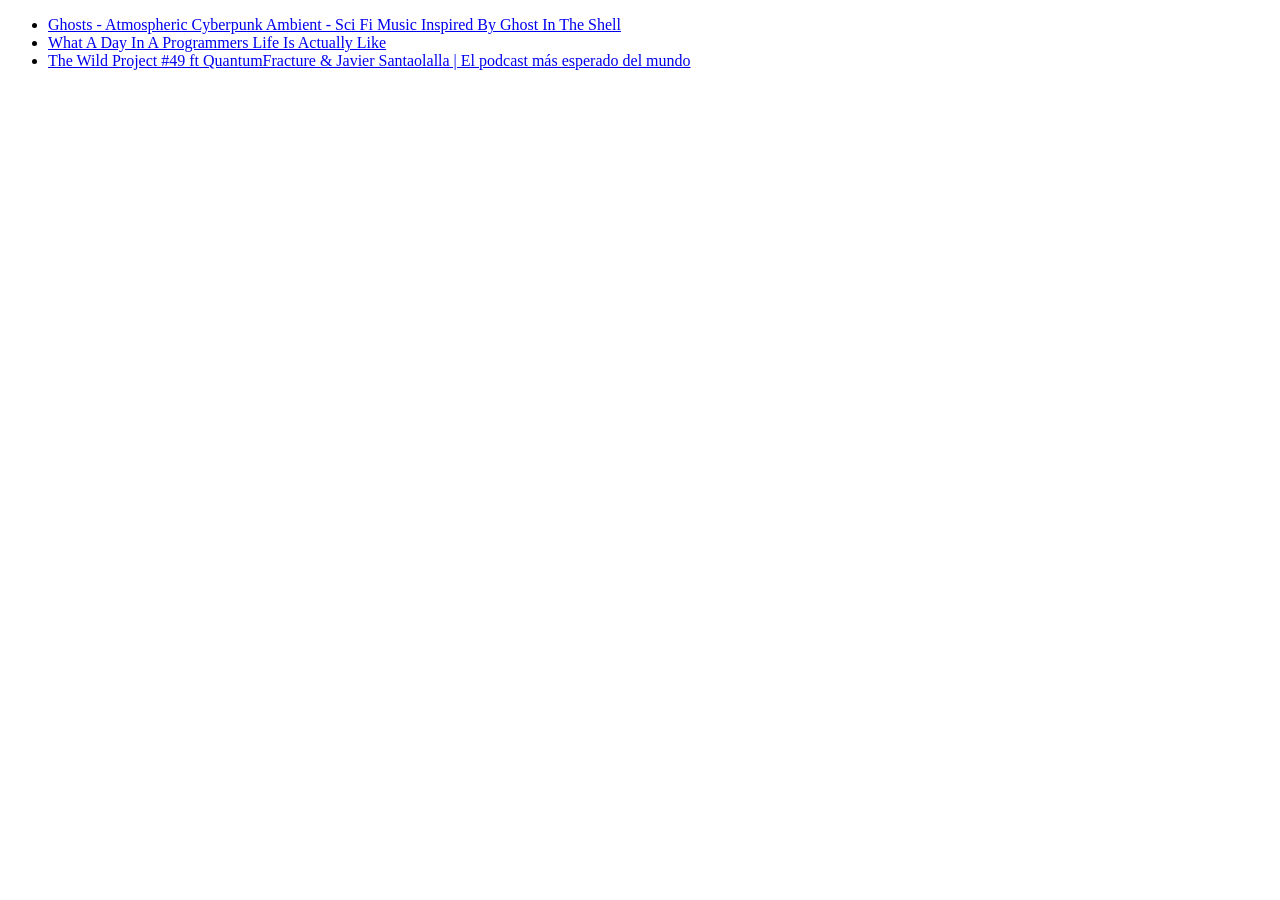
<file: Ejercicio 1.html>
<!DOCTYPE html>
<html lang="en">
<head>
    <meta charset="UTF-8">
    <meta http-equiv="X-UA-Compatible" content="IE=edge">
    <meta name="viewport" content="width=device-width, initial-scale=1.0">
    <title>Ejercicio de Introducción a HTML en OpenBootcamp</title>
</head>
<body>
    

    <ul>
        <li><a href="https://www.youtube.com/watch?v=CKygRPp5-v0">Ghosts - Atmospheric Cyberpunk Ambient - Sci Fi Music Inspired By Ghost In The Shell</a></li>
        <li><a href="https://www.youtube.com/watch?v=QjMJsQx_O7o">What A Day In A Programmers Life Is Actually Like</a></li>
        <li><a href="https://www.youtube.com/watch?v=48Ltw4R6yIA&t=2s">The Wild Project #49 ft QuantumFracture & Javier Santaolalla | El podcast más esperado del mundo</a></li>
    </ul>
</body>
</html>
</file>
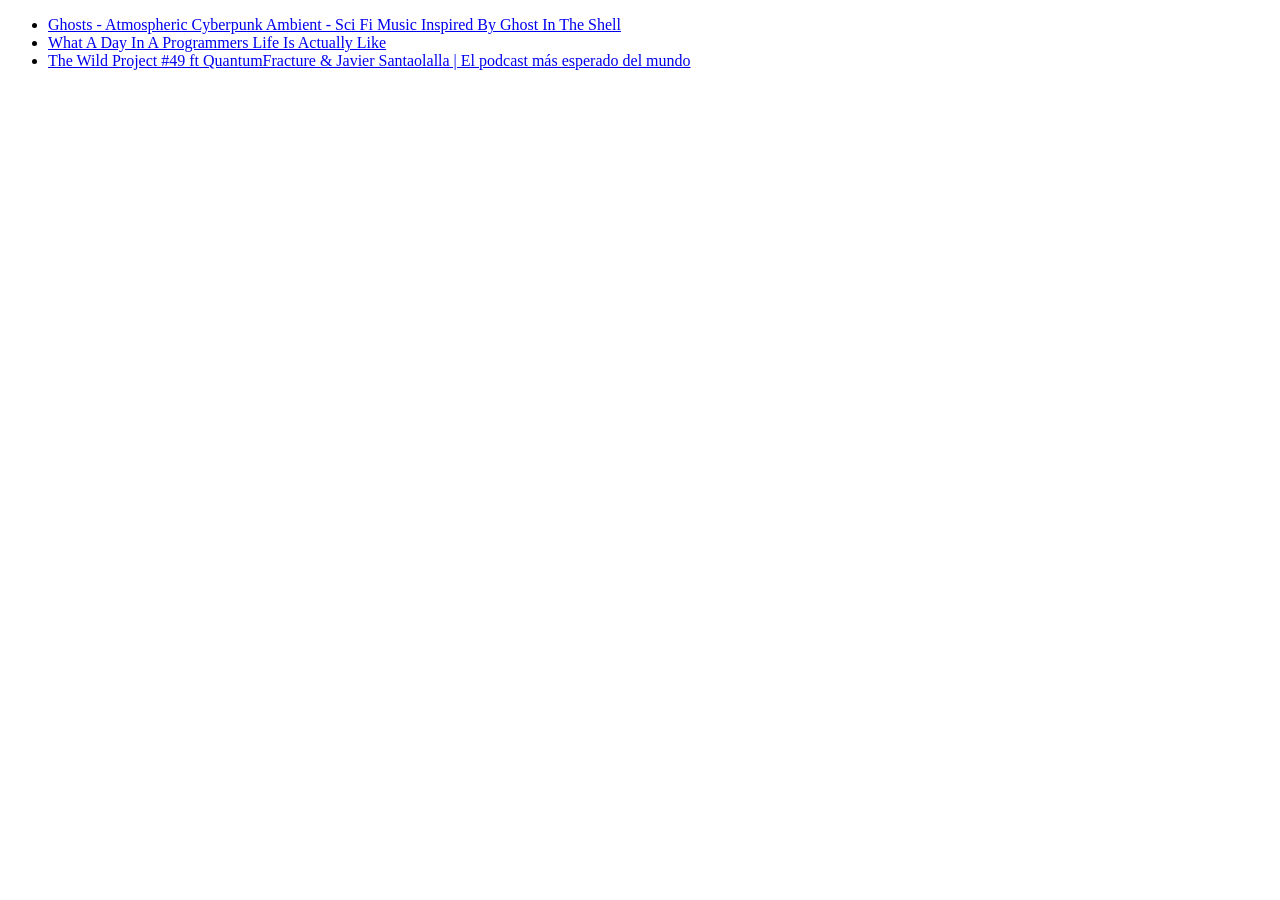
<file: Sección 1, Ejercicio.html>
<!DOCTYPE html>
<html lang="en">
<head>
    <meta charset="UTF-8">
    <meta http-equiv="X-UA-Compatible" content="IE=edge">
    <meta name="viewport" content="width=device-width, initial-scale=1.0">
    <title>Ejercicio de Introducción a HTML en OpenBootcamp</title>
</head>
<body>
    

    <ul>
        <li><a href="https://www.youtube.com/watch?v=CKygRPp5-v0">Ghosts - Atmospheric Cyberpunk Ambient - Sci Fi Music Inspired By Ghost In The Shell</a></li>
        <li><a href="https://www.youtube.com/watch?v=QjMJsQx_O7o">What A Day In A Programmers Life Is Actually Like</a></li>
        <li><a href="https://www.youtube.com/watch?v=48Ltw4R6yIA&t=2s">The Wild Project #49 ft QuantumFracture & Javier Santaolalla | El podcast más esperado del mundo</a></li>
    </ul>
</body>
</html>
</file>
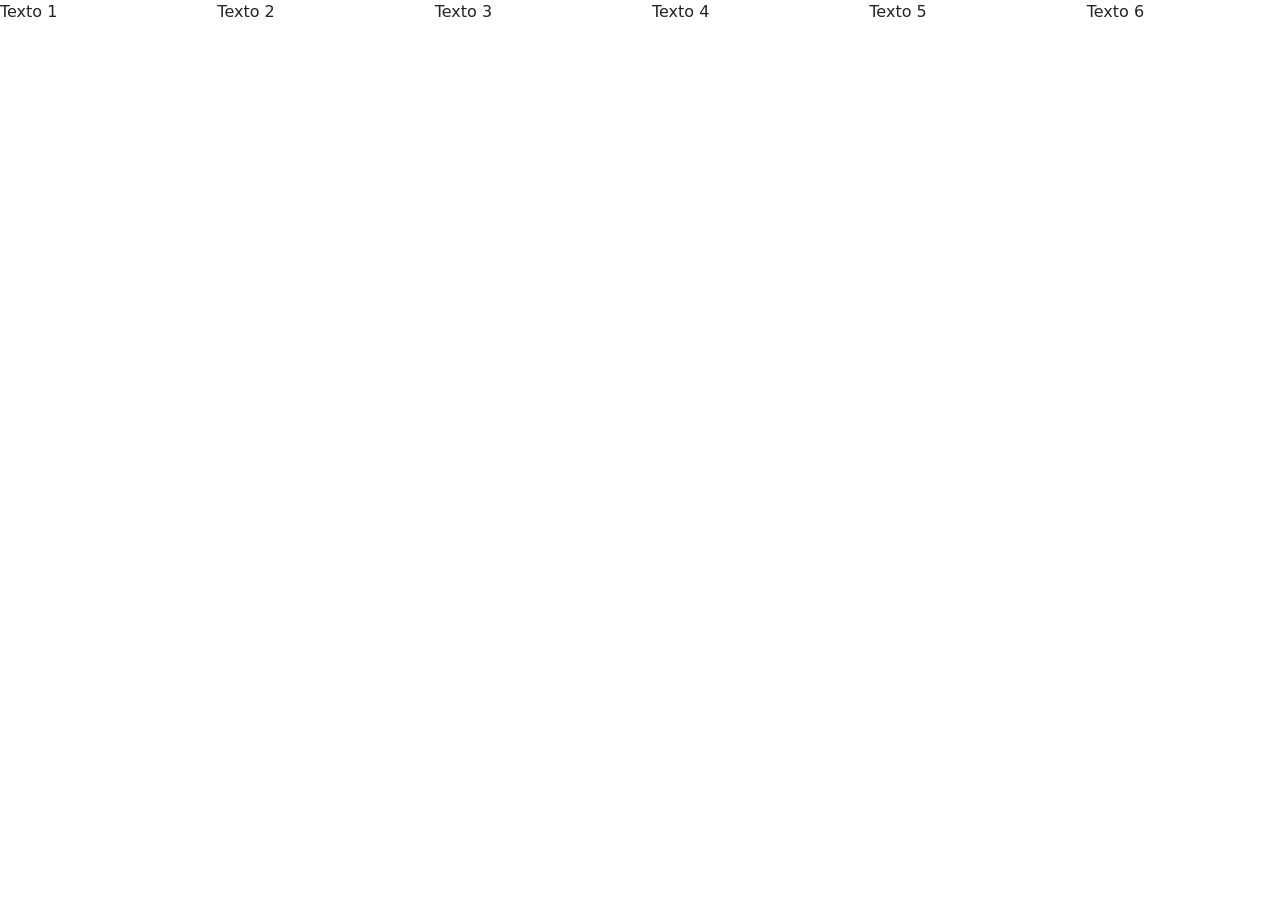
<file: Sección 11, Ejercicio.html>
<!DOCTYPE html>
<html lang="en">
  <head>
    <meta charset="UTF-8" />
    <meta http-equiv="X-UA-Compatible" content="IE=edge" />
    <meta name="viewport" content="width=device-width, initial-scale=1.0" />
    <title>Sistema grid de Bootstrap</title>
    <link href="https://cdn.jsdelivr.net/npm/bootstrap@5.2.3/dist/css/bootstrap.min.css" rel="stylesheet" integrity="sha384-rbsA2VBKQhggwzxH7pPCaAqO46MgnOM80zW1RWuH61DGLwZJEdK2Kadq2F9CUG65" crossorigin="anonymous">
  </head>
  <body>
    <div class="row">
      <div class="col-sm-6 col-md-4 col-lg-3 col-xl-2">Texto 1</div>
      <div class="col-sm-6 col-md-4 col-lg-3 col-xl-2">Texto 2</div>
      <div class="col-sm-6 col-md-4 col-lg-3 col-xl-2">Texto 3</div>
      <div class="col-sm-6 col-md-4 col-lg-3 col-xl-2">Texto 4</div>
      <div class="col-sm-6 col-md-4 col-lg-3 col-xl-2">Texto 5</div>
      <div class="col-sm-6 col-md-4 col-lg-3 col-xl-2">Texto 6</div>
    </div>
  </body>
  <script src="https://cdn.jsdelivr.net/npm/bootstrap@5.2.3/dist/js/bootstrap.bundle.min.js" integrity="sha384-kenU1KFdBIe4zVF0s0G1M5b4hcpxyD9F7jL+jjXkk+Q2h455rYXK/7HAuoJl+0I4" crossorigin="anonymous"></script>
</html>
</file>
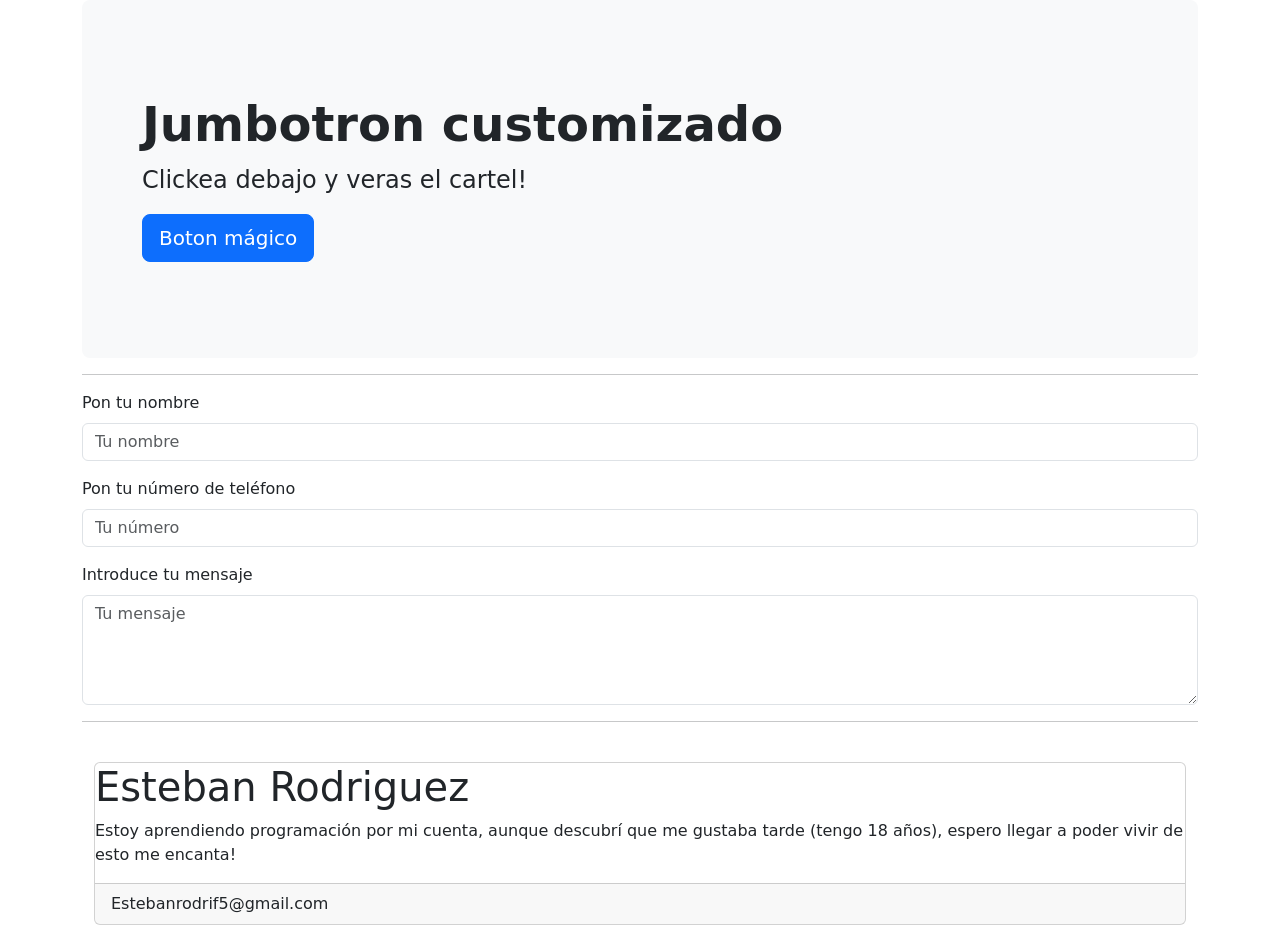
<file: Sección 12, Ejercicio.html>
<!DOCTYPE html>
<html lang="en">
<head>
    <meta charset="UTF-8">
    <meta http-equiv="X-UA-Compatible" content="IE=edge">
    <meta name="viewport" content="width=device-width, initial-scale=1.0">
    <link rel="stylesheet" href="https://cdn.jsdelivr.net/npm/bootstrap@5.2.3/dist/css/bootstrap.min.css">
    <title>Elementos de Interés en Bootstrap</title>
</head>
<body>
    <div class="container">
    <section>
        <div class="bg-light p-5 rounded-3">
            <div class="container-fluid py-5">
                <h1 class="display-5 fw-bold">Jumbotron customizado</h1>
                <p class="col-md-8 fs-4">Clickea debajo y veras el cartel!</p>
                <button
                type="button" 
                class="btn btn-primary btn-lg"
                data-bs-toggle="modal"
                data-bs-target="#thismodal">Boton mágico</button>
                <div class="modal" id="thismodal">
                    <div class="modal-dialog">
                        <div class="modal-content">
                            <h1 class="modal-header">Crees en los aliens?</h1>
                            <div class="modal-body">A mi parecer no estamos solos en el universo</div>
                            <div class="modal-footer">
                                <button class="btn btn-outline-secondary"
                                data-bs-dismiss="modal">Estamos solos...</button>
                                <button class="btn btn-primary"
                                data-bs-dismiss="modal">Estan en algún lugar del espacio!</button>
                            </div>
                        </div>
                    </div>
                </div>
            </div>
        </div>
    </section>
    <hr>
    <section>
        <form>
            <div class="mb-3">
                <label class="form-label" for="nombre">Pon tu nombre</label>
                <input id="nombre" type="text" class="form-control" placeholder="Tu nombre">
            </div>
            <div class="mb-3">
                <label class="form-label" for="number">Pon tu número de teléfono</label>
                <input id="number" type="number" class="form-control" placeholder="Tu número">
            </div>
            <div class="mb-3">
                <label class="form-label" for="textarea">Introduce tu mensaje</label>
                <textarea class="form-control" id="textarea" placeholder="Tu mensaje" rows="4"></textarea>
            </div>
        </form>
    </section>
    <hr>
    <section>
        <div class="container py-4">
            <div class="card">
                <h1 class="card-title">Esteban Rodriguez</h1>
                <p class="card-text">Estoy aprendiendo programación por mi cuenta, aunque descubrí que me gustaba tarde (tengo 18 años), espero llegar a poder vivir de esto me encanta!</p>
                <div class="card-footer">Estebanrodrif5@gmail.com</div>
            </div>
        </div>
    </section>
</div>
</body>
<script src="https://cdn.jsdelivr.net/npm/bootstrap@5.2.3/dist/js/bootstrap.bundle.min.js" integrity="sha384-kenU1KFdBIe4zVF0s0G1M5b4hcpxyD9F7jL+jjXkk+Q2h455rYXK/7HAuoJl+0I4" crossorigin="anonymous"></script>
</html>
</file>
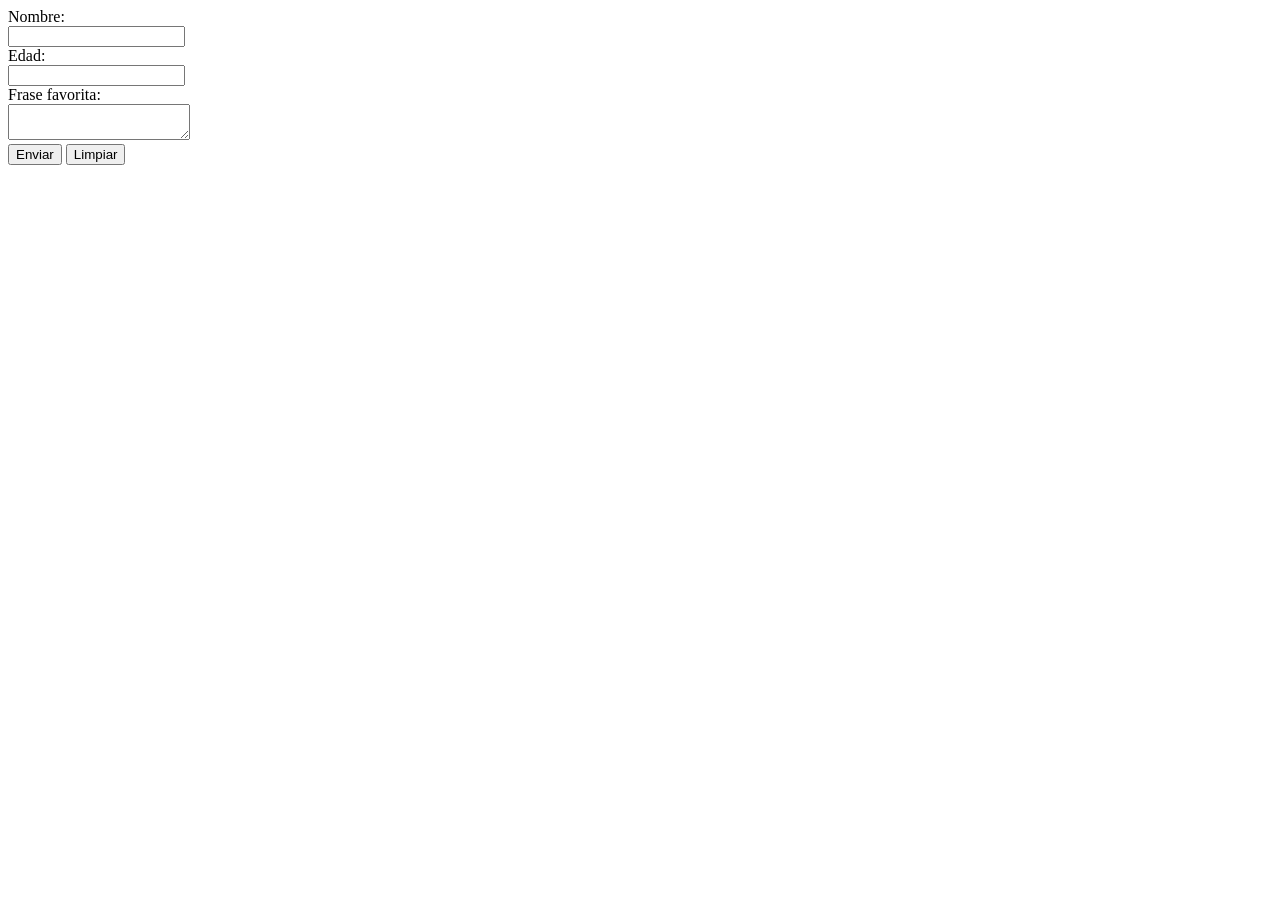
<file: Sección 2, Ejercicio 1.html>
<!DOCTYPE html>
<html lang="en">
<head>
    <meta charset="UTF-8">
    <meta http-equiv="X-UA-Compatible" content="IE=edge">
    <meta name="viewport" content="width=device-width, initial-scale=1.0">
    <title>Ejercicio 02 - Formularios en HTML</title>
</head>
<body>
    <form action="/">
        <label for="nombre">Nombre:</label><br>
        <input id="nombre" type="text" name="nombre"><br>
        <label for="edad">Edad:</label><br>
        <input id="edad" type="number" name="edad"><br>
        <label for="frase-favorita">Frase favorita:</label><br>
        <textarea id="frase-favorita" name="frase-favorita">            
        </textarea><br>
        <button type="submit">Enviar</button>
        <button type="reset">Limpiar</button>
    </form>
</body>
</html>
</file>
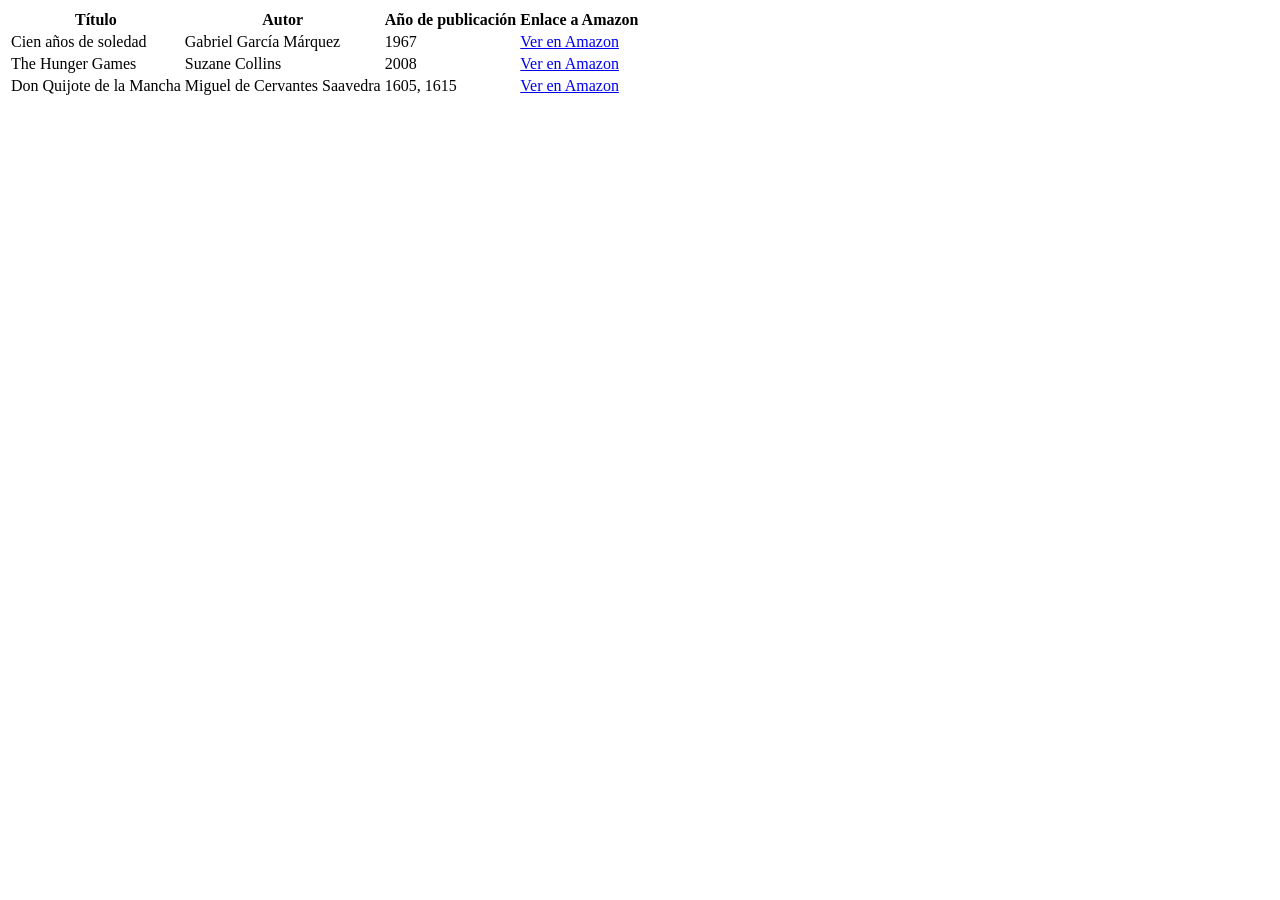
<file: Sección 2, Ejercicio 2.html>
<!DOCTYPE html>
<html lang="en">
<head>
    <meta charset="UTF-8">
    <meta http-equiv="X-UA-Compatible" content="IE=edge">
    <meta name="viewport" content="width=device-width, initial-scale=1.0">
    <title>Ejercicio 02/2 - Tablas en HTML</title>
</head>
<body>
    <table>
        <tr>
            <th>Título</th>
            <th>Autor</th>
            <th>Año de publicación</th>
            <th>Enlace a Amazon</th>
        </tr>
        <tr>
            <td>Cien años de soledad</td>
            <td>Gabriel García Márquez</td>
            <td>1967</td>
            <td><a href="https://www.amazon.com/soledad-Spanish-Gabriel-Garc%C3%ADa-M%C3%A1rquez/dp/0307474720" target="_blank">Ver en Amazon</a></td>
        </tr>
        <tr>
            <td>The Hunger Games</td>
            <td>Suzane Collins</td>
            <td>2008</td>
            <td><a href="https://www.amazon.com/Juegos-hambre-Hunger-Games-Spanish/dp/6073807848" target="_blank">Ver en Amazon</a></td>
        </tr>
        <tr>
            <td>Don Quijote de la Mancha</td>
            <td>Miguel de Cervantes Saavedra</td>
            <td>1605, 1615</td>
            <td><a href="https://www.amazon.com/Quijote-Mancha-Spanish-Cervantes-Saavedra/dp/6074531412" target="_blank">Ver en Amazon</a></td>
        </tr>
    </table>
</body>
</html>
</file>
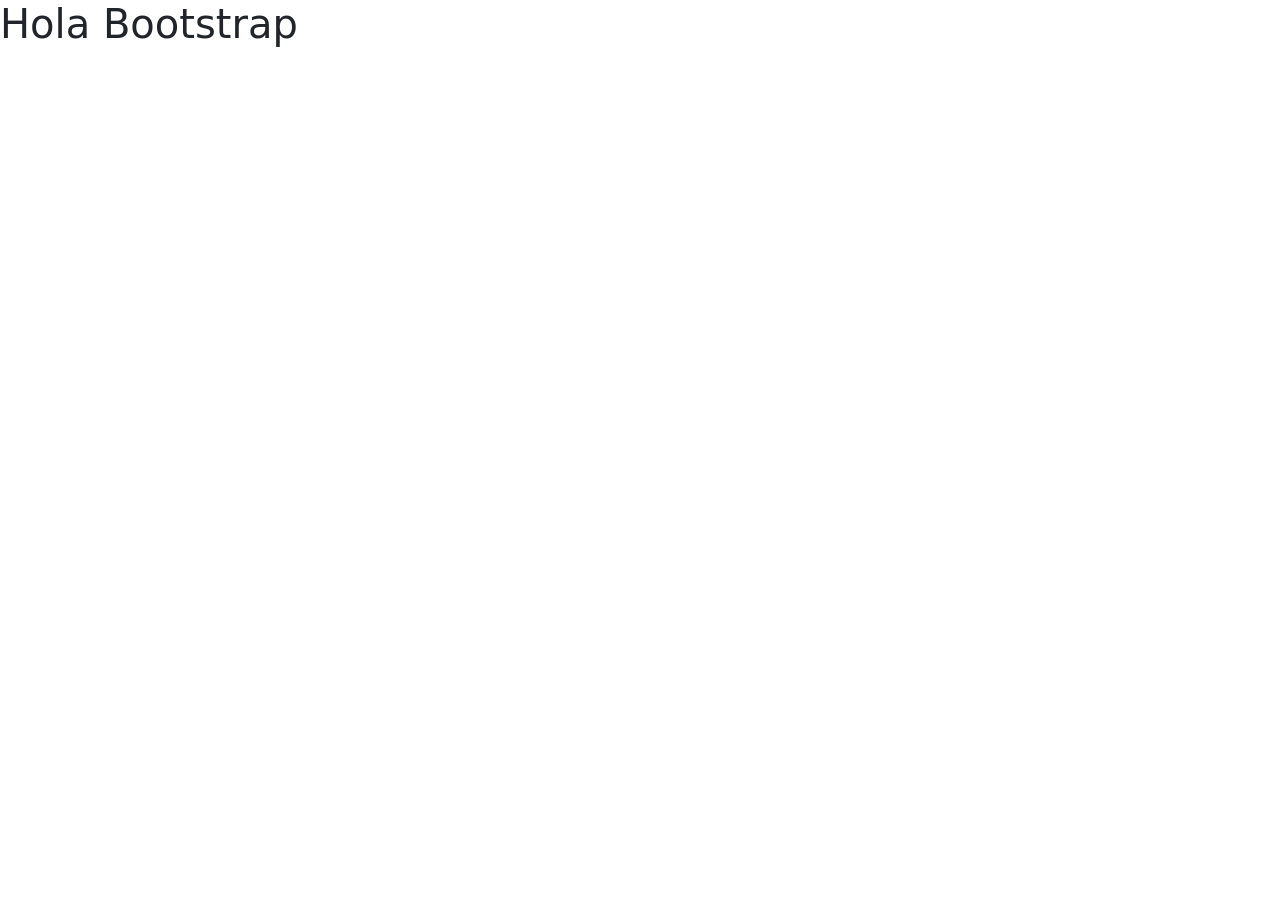
<file: Sección 8, Ejercicio.html>
<!DOCTYPE html>
<html lang="en">
<head>
    <meta charset="UTF-8">
    <meta http-equiv="X-UA-Compatible" content="IE=edge">
    <meta name="viewport" content="width=device-width, initial-scale=1.0">
    <link href="https://cdn.jsdelivr.net/npm/bootstrap@5.2.3/dist/css/bootstrap.min.css" rel="stylesheet" integrity="sha384-rbsA2VBKQhggwzxH7pPCaAqO46MgnOM80zW1RWuH61DGLwZJEdK2Kadq2F9CUG65" crossorigin="anonymous">
    <title>Introducción a Bootstrap</title>
</head>
<body>
    
    <h1 class="">Hola Bootstrap</h1>
    
</body>
<script src="https://cdn.jsdelivr.net/npm/bootstrap@5.2.3/dist/js/bootstrap.bundle.min.js" integrity="sha384-kenU1KFdBIe4zVF0s0G1M5b4hcpxyD9F7jL+jjXkk+Q2h455rYXK/7HAuoJl+0I4" crossorigin="anonymous"></script>
</html>
</file>
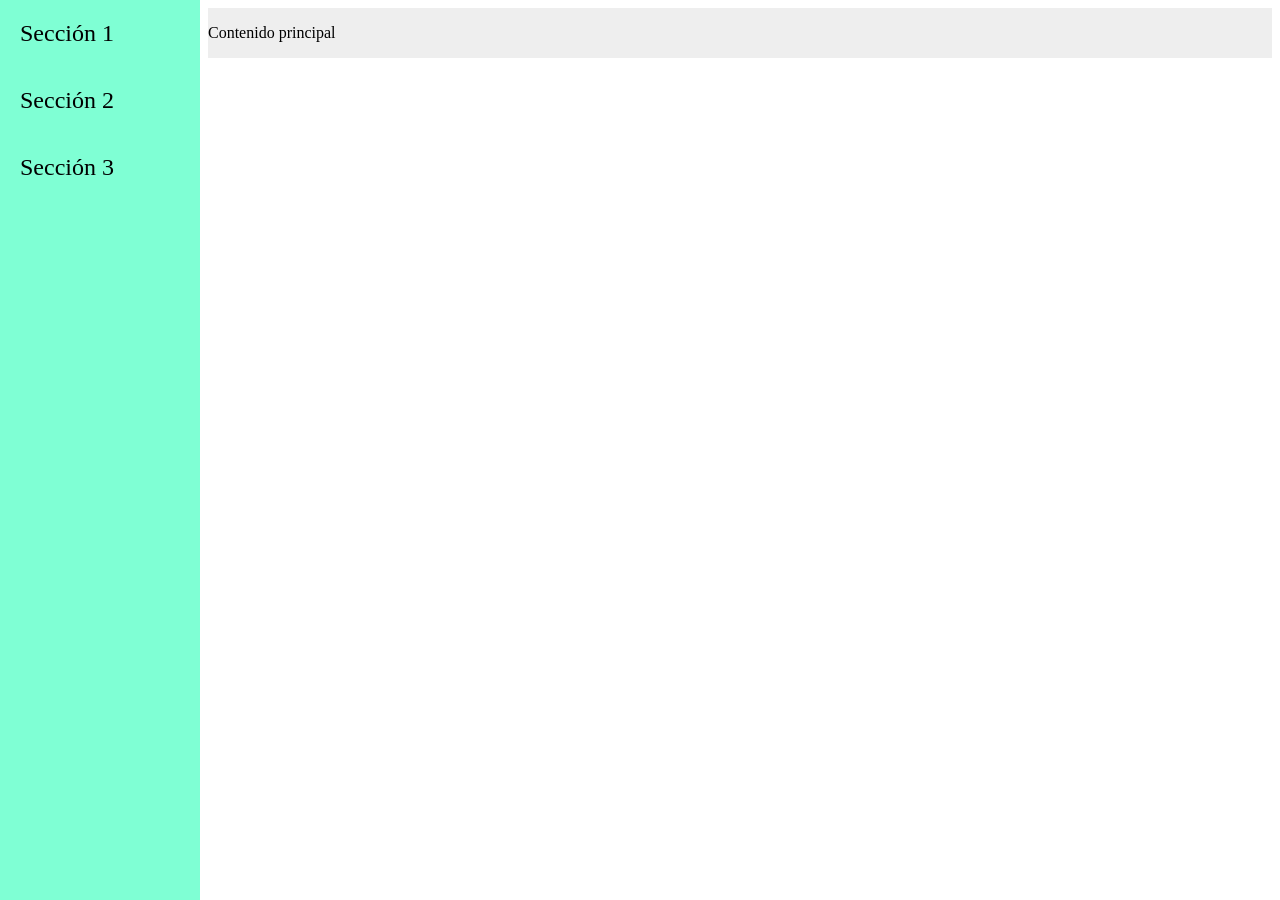
<file: Sección 10, Ejercicio/Sección 10, Ejercicio.html>
<!DOCTYPE html>
<html lang="en">
<head>
    <meta charset="UTF-8">
    <meta http-equiv="X-UA-Compatible" content="IE=edge">
    <meta name="viewport" content="width=device-width, initial-scale=1.0">
    <link rel="stylesheet" href="styles.css">
    <title>Diseño Responsive con CSS</title>
</head>
<body>
    <div class="sidebar">
        <a href="#Inicio">Sección 1</a>
        <a href="#Mitad">Sección 2</a>
        <a href="#Final">Sección 3</a>
    </div>
    <div class="main">
        <p>Contenido principal</p>
    </div>
</body>
</html>
</file>
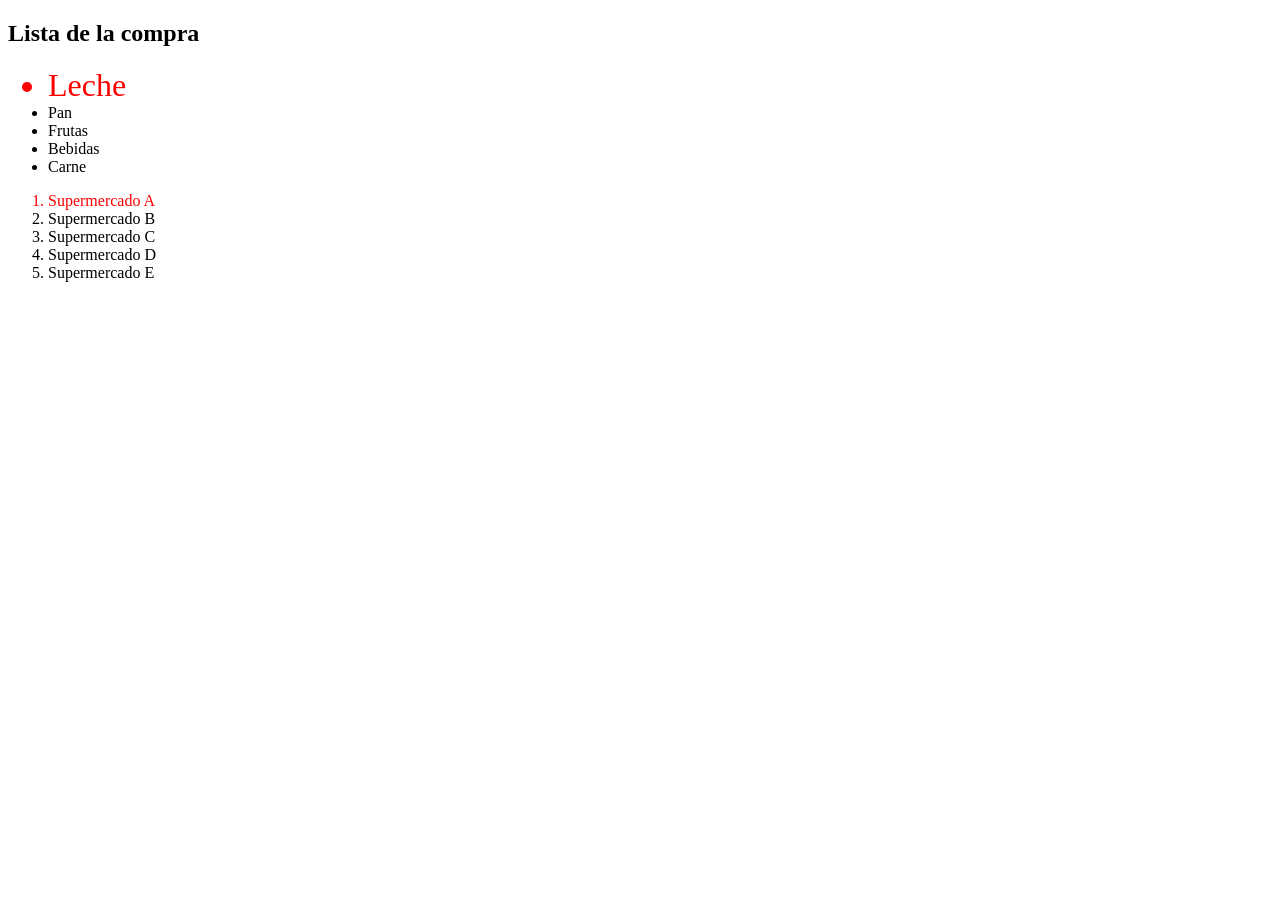
<file: Sección 4, Ejercicio/Sección 4, Ejercicio.html>
<!DOCTYPE html>
<html lang="en">
<head>
    <meta charset="UTF-8">
    <meta http-equiv="X-UA-Compatible" content="IE=edge">
    <meta name="viewport" content="width=device-width, initial-scale=1.0">
    <title>Document</title>
    <link rel="stylesheet" href="styles.css">
</head>
<body>
    <section>
        <h1 id="titulo" class="encabezado">Lista de la compra</h1>
        <ul>
          <li id="elemento-1">Leche</li>
          <li id="elemento-2">Pan</li>
          <li id="elemento-3">Frutas</li>
          <li id="elemento-4">Bebidas</li>
          <li id="elemento-5">Carne</li>
        </ul>
        <ol>
          <li id="elemento-1">Supermercado A</li>
          <li id="elemento-2">Supermercado B</li>
          <li id="elemento-3">Supermercado C</li>
          <li id="elemento-4">Supermercado D</li>
          <li id="elemento-5">Supermercado E</li>
        </ol>
      </section>
</body>
</html>
</file>
<file: Sección 10, Ejercicio/styles.css>
.sidebar {
    width: 200px;
    position: fixed;
    top: 0;
    left: 0;
    bottom: 0;
    flex: 1;
    height: auto;
    overflow-y: auto;
    background-color: aquamarine;
}
.sidebar a {
    display: flex;
    padding: 20px;
    background-color: aquamarine;
    color: black;
    text-decoration: none;
    font-size: 24px;
}

.main {
    display: flex;
    margin-left: 200px;
    flex: 3;
    background-color: #eee;
}

@media (max-width: 640px) {
    .sidebar {
        display: flex;
        width: 100%;
        bottom: 0;
        left: 0;
        position: fixed;
        top: auto;
        flex-direction: row;
    }
    .sidebar a {
        flex: 1;
    }
    
    .main {
        margin-left: 0;
    }
}
</file>
<file: Sección 4, Ejercicio/styles.css>
li:first-child {
  color: red;
}
#titulo + ul > li:first-child {
  font-size: 2rem;
}
</file>
